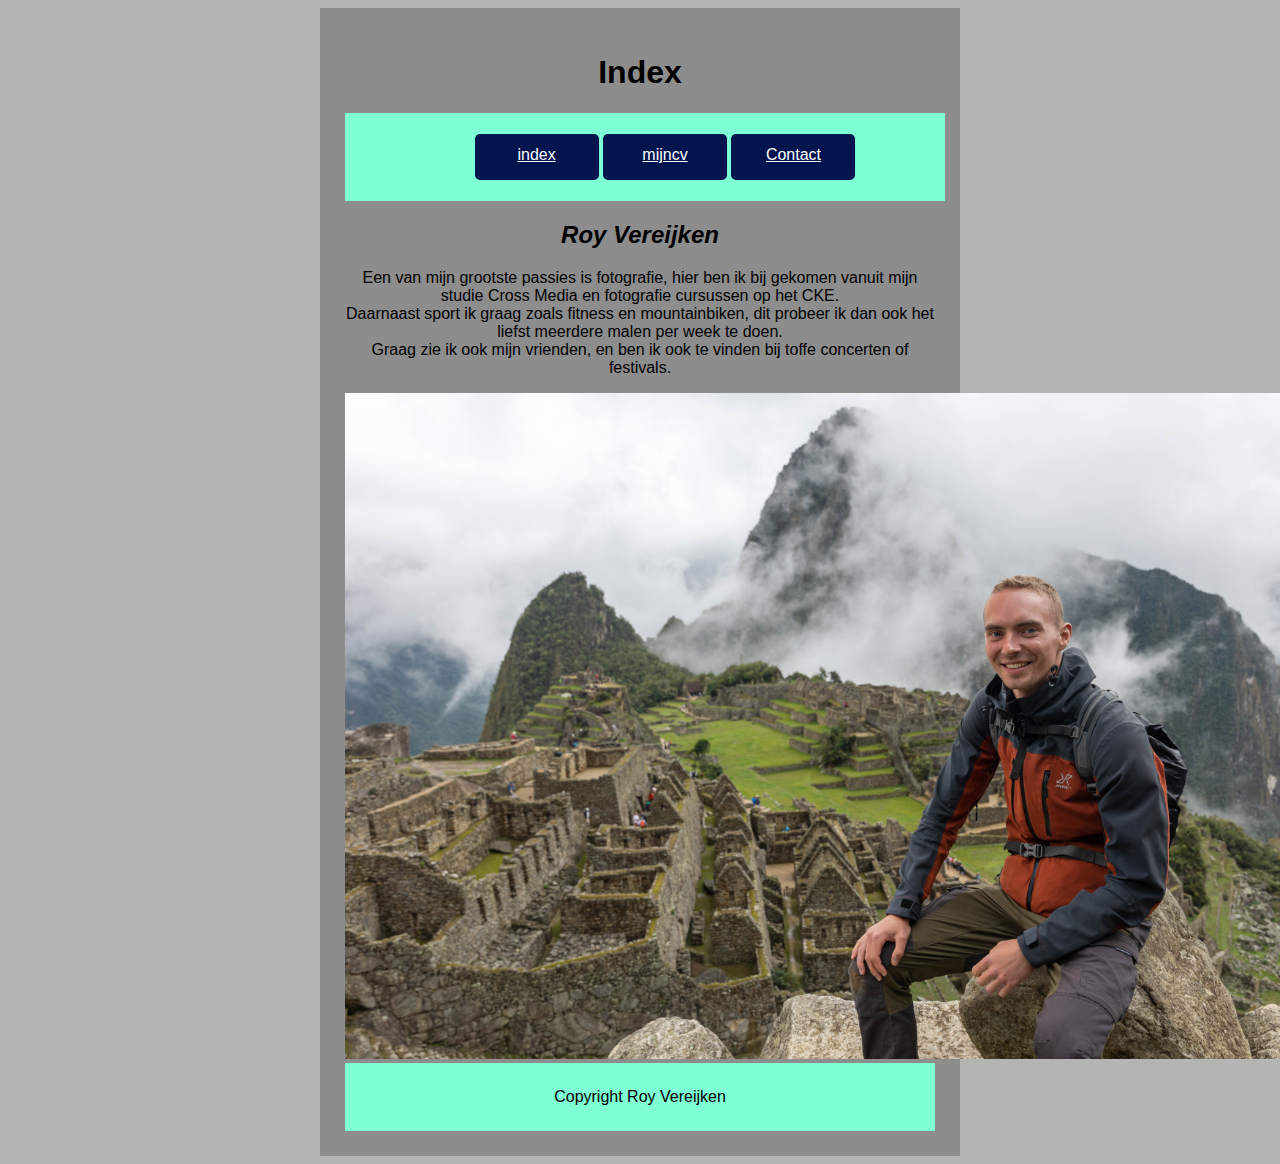
<file: Index.html>
<!DOCTYPE html>
<html>
<head>
    <meta charset="utf-8">
<title>Index</title>
<link rel="stylesheet" type="text/css" href="CSS_stylesheet_huiswerkopdracht_Les 15.css"/>
</head>
<h1>Index</h1>
<body>
    <header>
        <ul>
        <li id="menu"><a href="Index.html" id="index">index</a></li>
        <li id="menu"><a href="mijncv.html" id="Contact">mijncv</a></li>
        <li id="menu"><a href="Contact.html" id="Contact">Contact</a></li>
        </ul>
    </header>

<h2>Roy Vereijken</h2>
<p>
    Een van mijn grootste passies is fotografie, hier ben ik bij gekomen vanuit mijn studie Cross Media en fotografie cursussen op het CKE.<br>
    Daarnaast sport ik graag zoals fitness en mountainbiken, dit probeer ik dan ook het liefst meerdere malen per week te doen.<br>
    Graag zie ik ook mijn vrienden, en ben ik ook te vinden bij toffe concerten of festivals.<br>
</p>
<img src="_X2A4837.jpg" id="foto" width="1000px"> 
</body>
<footer>
    Copyright Roy Vereijken
</footer>
</html>
</file>
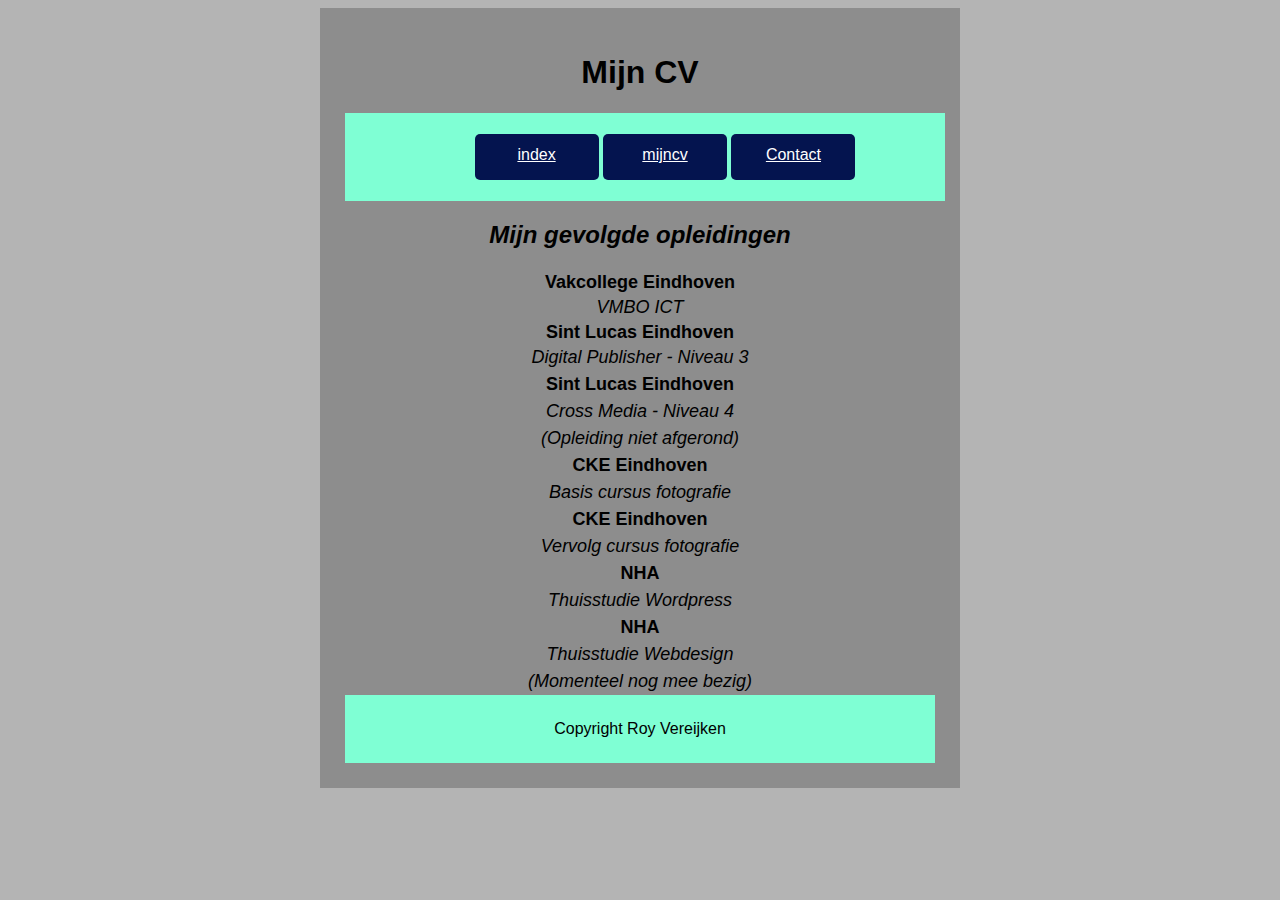
<file: mijncv.html>
<!DOCTYPE html>
<html>
<head>
    <meta charset="utf-8">
<title>Mijn CV</title>
<link rel="stylesheet" type="text/css" href="CSS_stylesheet_huiswerkopdracht_Les 15.css"/>
</head>
<h1>Mijn CV</h1>
<body>
    <header>
        <ul>
        <li id="menu"><a href="Index.html" id="index">index</a></li>
        <li id="menu"><a href="mijncv.html" id="Contact">mijncv</a></li>
        <li id="menu"><a href="Contact.html" id="Contact">Contact</a></li>
        </ul>
    </header>
<h2>Mijn gevolgde opleidingen</h2>
    <table>
        <tr>
        <td id="kop">Vakcollege Eindhoven</td>
        </tr>
        <tr>
        <td id="info">VMBO ICT</td>
        </tr>
        <tr>
        <td id="kop">Sint Lucas Eindhoven</td>
        </tr>
        <tr>
        <td id="info">Digital Publisher - Niveau 3</td>
        <tr>
        </tr>
        <td id="kop">Sint Lucas Eindhoven</td>
        <tr>
        </tr>
        <td id="info">Cross Media - Niveau 4</td>
        <tr>
        </tr>
        <td id="info">(Opleiding niet afgerond)</td>
        <tr>
        </tr>
        <td id="kop">CKE Eindhoven</td>
        <tr>
        </tr>
        <td id="info">Basis cursus fotografie</td>
        <tr>
        </tr>
        <td id="kop">CKE Eindhoven</td>
        <tr>
        </tr>
        <td id="info">Vervolg cursus fotografie</td>
        <tr>
        </tr>
        <td id="kop">NHA</td>
        <tr>
        </tr>
        <td id="info">Thuisstudie Wordpress</td>
        <tr>
        </tr>
        <td id="kop">NHA</td>
        <tr>
        </tr>
        <td id="info">Thuisstudie Webdesign</td>  
        <tr>
        </tr>
        <td id="info">(Momenteel nog mee bezig)</td>  
    </table>
</body>
<footer>
    Copyright Roy Vereijken
</footer>
</html>
</file>
<file: CSS_stylesheet_huiswerkopdracht_Les 15.css>
html{
background-color: rgb(180, 180, 180);
font-family: Verdana, Geneva, Tahoma, sans-serif;
}
body{
    text-align: center;
    margin-left: 25%;
    margin-right: 25%;
    padding: 25px;
    background-color: rgb(141, 141, 141);;
}
header{
    display: inline-block;
    background-color: aquamarine;
    text-align: center;
    width: 100%;
    padding: 5px;
   
}
footer{
    padding: 25px;
}

#menu {
    display: inline-block;
    height: 22px;
    width: 100px;
    padding: 12px;
    text-align: center;
    background-color: rgb(4, 20, 79);
    border-radius: 5px;
}
a{
    color: white;
    font-weight: 5;
    font-family: Verdana, Geneva, Tahoma, sans-serif;
}    
#menu:hover{
    background-color: rgb(57, 183, 237);
}

h2{
    font-family: Verdana, Geneva, Tahoma, sans-serif;
    font-style: italic;
}

form{
    font-family: Verdana, Geneva, Tahoma, sans-serif;
    text-align: center;
}
   
textarea{ 
    height: 200px;
    background-color: aqua;
   }

button:active {
    color: blue;
    border-radius: 4px;
    background-color: aquamarine;
    box-shadow: inset 2px 2px 2px red;
}

table{
    text-align: middle;
    width: 100%;
}

#kop{ 
    font-size: large;
    font-weight: bold;
   
}
#info{ 
    font-size: large;
    font-weight: 500;
    font-style: italic;
}

input[type="text"], textarea, button
    {
    display: block;
    Margin: 10px 0px;
    width: 400px;
    }

footer {
    background-color: aquamarine;
}
</file>
